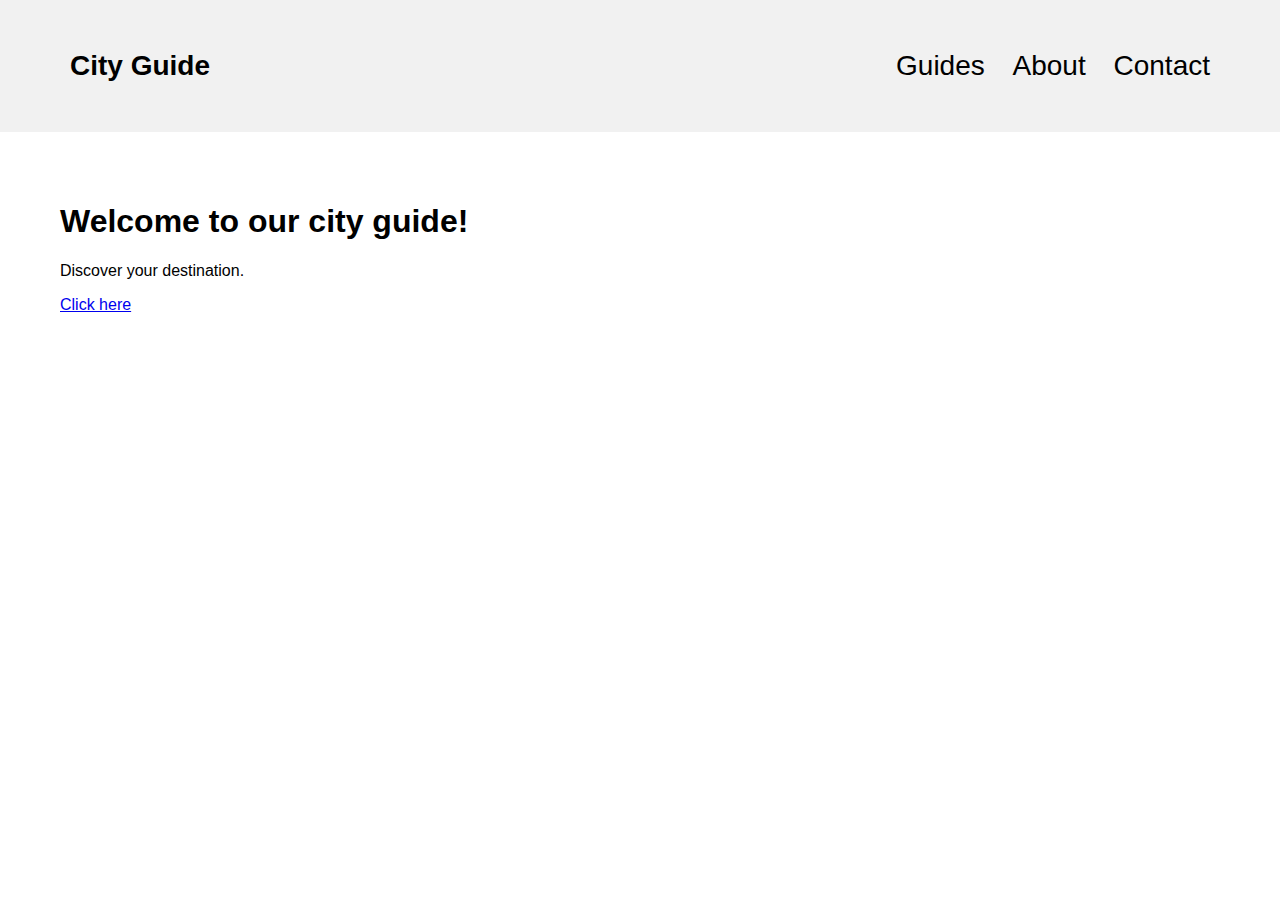
<file: homepage/index.html>
<!DOCTYPE html>
<html lang="en">
<head>
	<title>City Guide</title>
	<meta name="viewport" content="width=device-width, initial-scale=1">
	<link rel="stylesheet" type="text/css" href="styles.css">
	<link rel="stylesheet" href="https://stackpath.bootstrapcdn.com/bootstrap/4.5.0/css/bootstrap.min.css" integrity="sha384-9aIt2nRpC12Uk9gS9baDl411NQApFmC26EwAOH8WgZl5MYYxFfc+NcPb1dKGj7Sk" crossorigin="anonymous">
</head>
<body>
	<header>
		<div id="title">
			<a href="index.html">City Guide</a>
		</div>
		<div id="links">
			<a href="guides.html">Guides</a>
			<a href="about.html">About</a>
			<a href="contact.html">Contact</a>
		</div>
	</header>
	<div id="content">
		<h1>Welcome to our city guide!</h1>
		<p>Discover your destination.</p>
		<a href="guides.html" class="btn btn-primary">Click here</a>
	</div>
</body>
</html>
</file>
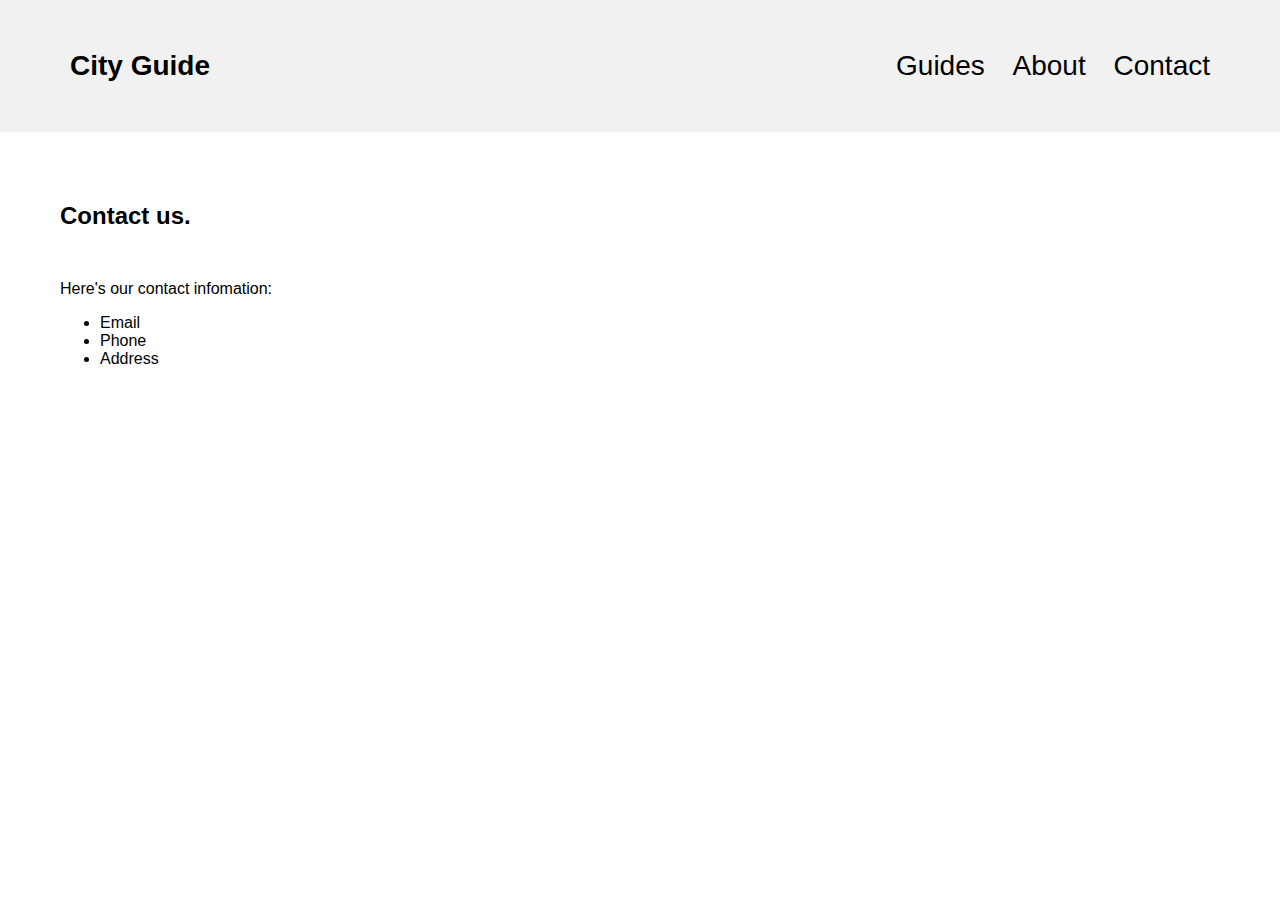
<file: homepage/contact.html>
<!DOCTYPE html>
<html lang="en">
<head>
	<title>City Guide</title>
	<meta name="viewport" content="width=device-width, initial-scale=1">
	<link rel="stylesheet" type="text/css" href="styles.css">
	<link rel="stylesheet" href="https://stackpath.bootstrapcdn.com/bootstrap/4.5.0/css/bootstrap.min.css" integrity="sha384-9aIt2nRpC12Uk9gS9baDl411NQApFmC26EwAOH8WgZl5MYYxFfc+NcPb1dKGj7Sk" crossorigin="anonymous">
</head>
<body>
	<header>
		<div id="title">
			<a href="index.html">City Guide</a>
		</div>
		<div id="links">
			<a href="guides.html">Guides</a>
			<a href="about.html">About</a>
			<a href="contact.html">Contact</a>
		</div>
	</header>
	<div id="content">
		<h2>Contact us.</h2>
		<p>Here's our contact infomation:</p>
		<ul>
			<li>Email</li>
			<li>Phone</li>
			<li>Address</li>
		</ul>
	</div>
</body>
</html>
</file>
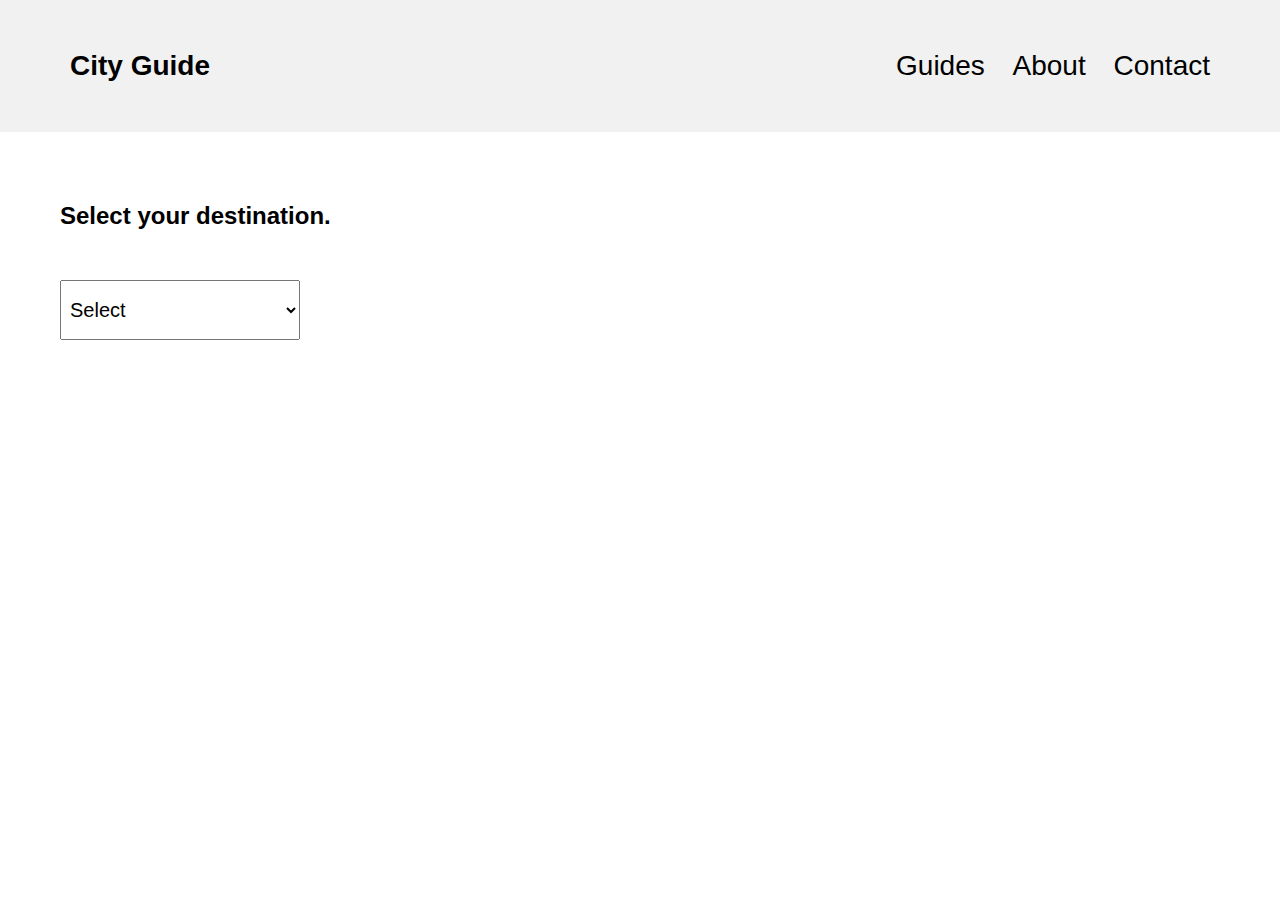
<file: homepage/guides.html>
<!DOCTYPE html>
<html lang="en">
<head>
	<title>City Guide</title>
	<meta name="viewport" content="width=device-width, initial-scale=1">
	<link rel="stylesheet" type="text/css" href="styles.css">
	<link rel="stylesheet" href="https://stackpath.bootstrapcdn.com/bootstrap/4.5.0/css/bootstrap.min.css" integrity="sha384-9aIt2nRpC12Uk9gS9baDl411NQApFmC26EwAOH8WgZl5MYYxFfc+NcPb1dKGj7Sk" crossorigin="anonymous">
</head>
<body>
	<header>
		<div id="title">
			<a href="index.html">City Guide</a>
		</div>
		<div id="links">
			<a href="guides.html">Guides</a>
			<a href="about.html">About</a>
			<a href="contact.html">Contact</a>
		</div>
	</header>
	<div id="content">
		<h2>Select your destination.</h2>
		<select>
			<option value="default" selected>Select</option>
			<option value="paris">Paris</option>
			<option value="london">London</option>
			<option value="madrid">Madrid</option>
		</select>
		<div id="city-guide"></div>
	</div>
	<script>
		document.querySelector('select').onchange = function() {
			let city = document.querySelector('select').value;
			document.querySelector('#city-guide').style.visibility = 'visible';
			if (city === 'paris') {
				document.querySelector('#city-guide').innerHTML = 'The city of love.';
			}
			else if (city === 'london') {
				document.querySelector('#city-guide').innerHTML = 'The city of rain.';
			}
			else if (city === 'madrid') {
				document.querySelector('#city-guide').innerHTML = 'The city of sun.';
			}
			else {
				document.querySelector('#city-guide').style.visibility = 'hidden';
			}
		}
	</script>
</body>
</html>
</file>
<file: homepage/styles.css>
body
{
	margin: 0;
	font-family: sans-serif;
}

header
{
	overflow: hidden;
	padding: 50px 60px;
	font-size: 28px;
	background-color: #f1f1f1;
}

header #title
{
	float: left;
	font-weight: bold;
}

header #links
{
	float: right;
}

header a
{
	text-decoration: none;
	color: black;
	padding: 0 10px;
}

header a:hover
{
	text-decoration: underline;
}

h2
{
    margin-bottom: 50px !important;
}

#content
{
	padding: 50px 60px;
}


select
{
	height: 60px;
	width: 240px;
	font-size: 20px;
	padding: 5px;
}

#city-guide
{
	visibility: hidden;
	padding: 30px;
	margin: 30px 0px;
	background-color: #ddd;
}

#team
{
    max-width: 100%;
}
</file>
